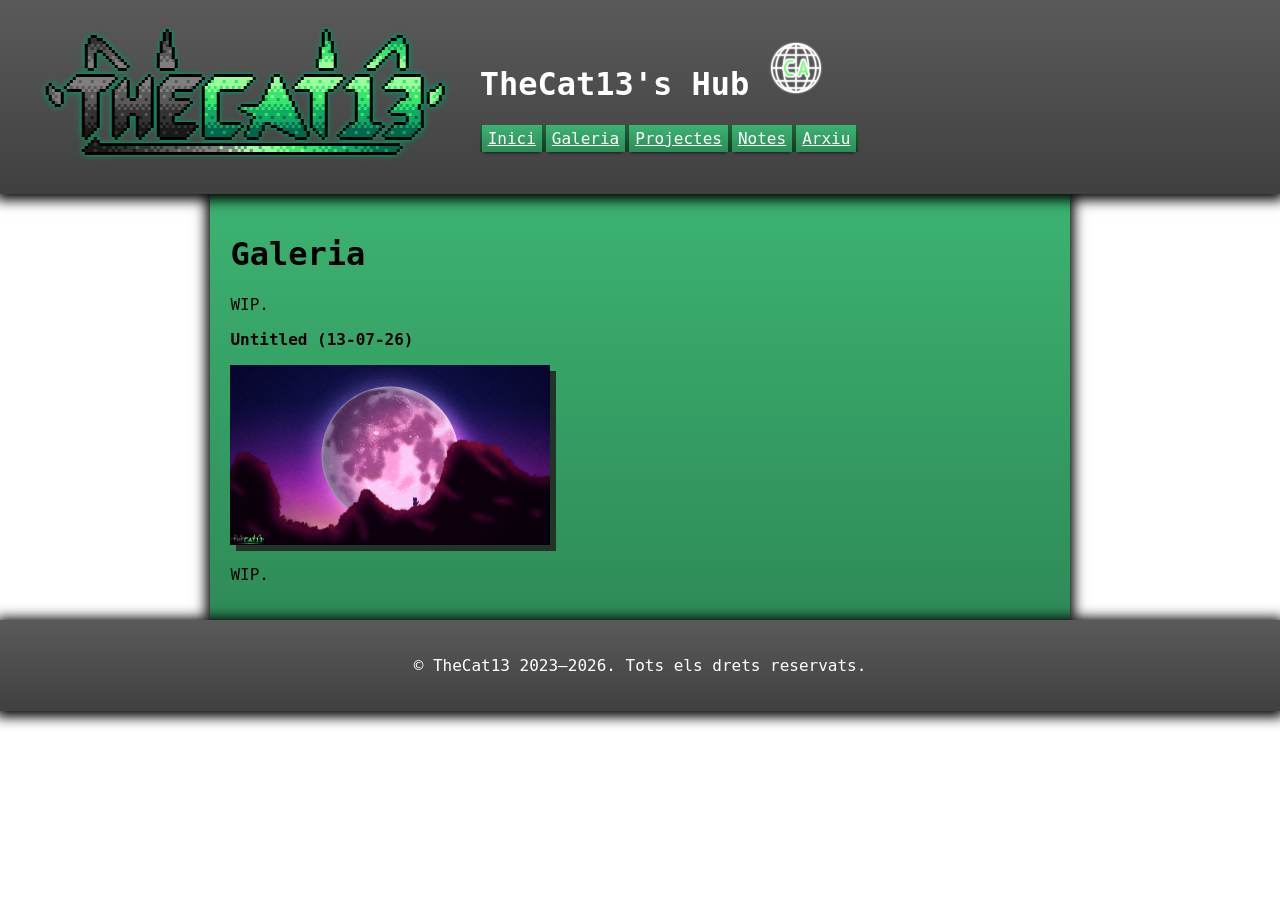
<file: gallery-ca.html>
<!DOCTYPE html>
<html lang="ca">
<head>
  <meta charset="UTF-8">
  <meta name="viewport" content="width=device-width, initial-scale=1.0">
  <title>TheCat13 - Galeria</title>
  <link rel="icon" href="assets/favicon.png" type="image/x-icon">
  <link rel="stylesheet" href="styles/styles.css">
</head>

<body>

<header>
  <div class="headerlogo">
  	<img class="headerlogo" src="assets/logo.png">
  </div>
  <div class="title">
    <h1>TheCat13's Hub <a href="gallery.html"><img src="assets/languageCA.png" style="width: 54px;"></a></h1>
    <p class="buttons"><a href="index-ca.html">Inici</a><a href="gallery-ca.html">Galeria</a><a href="projects-ca.html">Projectes</a><a href="notes-ca.html">Notes</a>
    <a href="archive-ca.html">Arxiu</a></p>
  </div>
</header>

<main>
  <div class="mainsmain">
    <h1>Galeria</h1>
    <p>WIP.</p>

    <p><strong>Untitled (13-07-26)</strong></p>
    <img class="image" src="assets/gallery/Untitled_(13-07-26).png" style="width: 320px;">
    <p>WIP.</p>
  </div>
</main>

<footer>
  <p>© TheCat13 2023–2026. Tots els drets reservats.</p>
</footer>

</body>
</html>
</file>
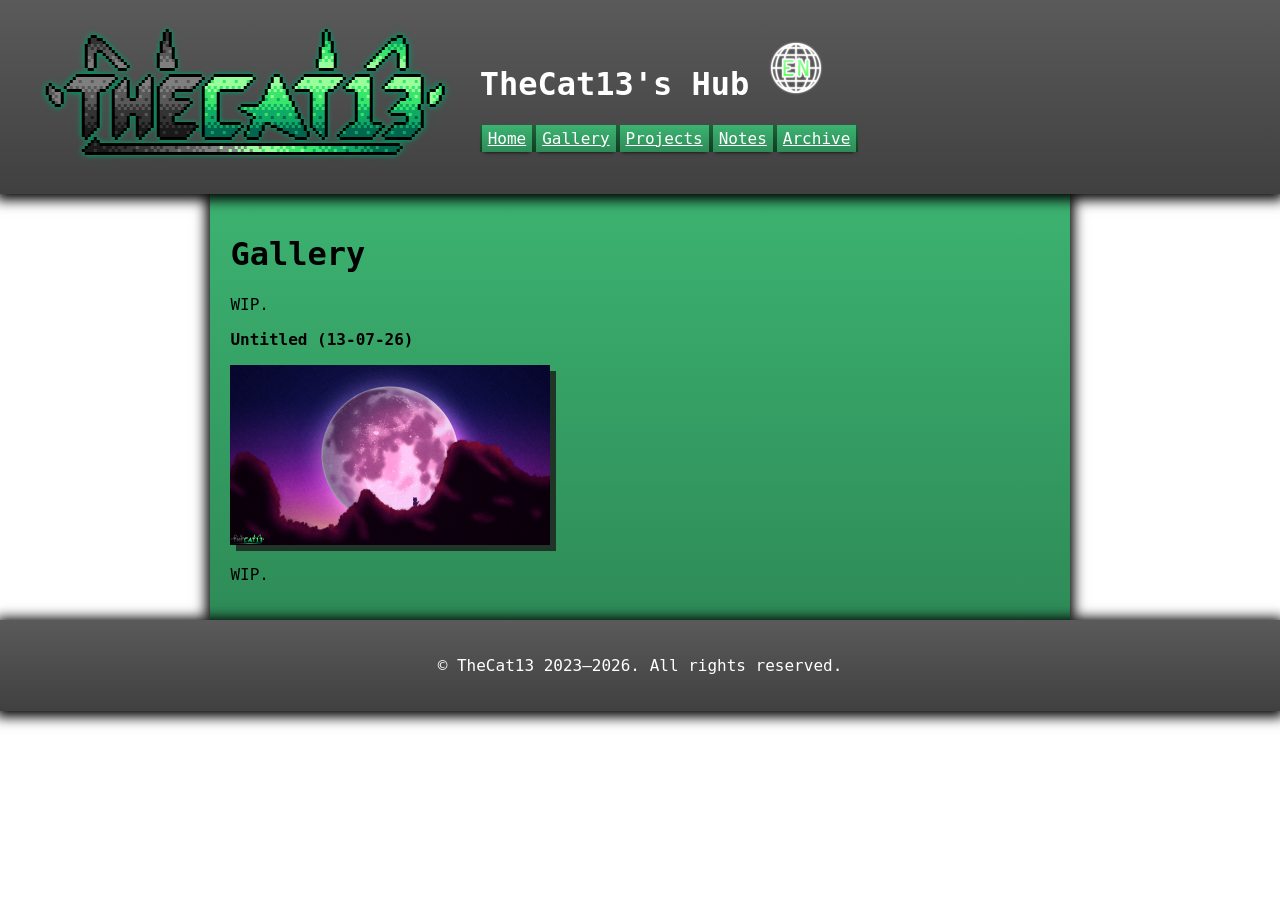
<file: gallery.html>
<!DOCTYPE html>
<html lang="en">
<head>
  <meta charset="UTF-8">
  <meta name="viewport" content="width=device-width, initial-scale=1.0">
  <title>TheCat13 - Gallery</title>
  <link rel="icon" href="assets/favicon.png" type="image/x-icon">
  <link rel="stylesheet" href="styles/styles.css">
</head>

<body>

<header>
  <div class="headerlogo">
  	<img class="headerlogo" src="assets/logo.png">
  </div>
  <div class="title">
    <h1>TheCat13's Hub <a href="gallery-ca.html"><img src="assets/languageEN.png" style="width: 54px;"></a></h1>
    <p class="buttons"><a href="index.html">Home</a><a href="gallery.html">Gallery</a><a href="projects.html">Projects</a><a href="notes.html">Notes</a>
    <a href="archive.html">Archive</a></p>
  </div>
</header>

<main>
  <div class="mainsmain">
    <h1>Gallery</h1>
    <p>WIP.</p>

    <p><strong>Untitled (13-07-26)</strong></p>
    <img class="image" src="assets/gallery/Untitled_(13-07-26).png" style="width: 320px;">
    <p>WIP.</p>
  </div>
</main>

<footer>
  <p>© TheCat13 2023–2026. All rights reserved.</p>
</footer>

</body>
</html>
</file>
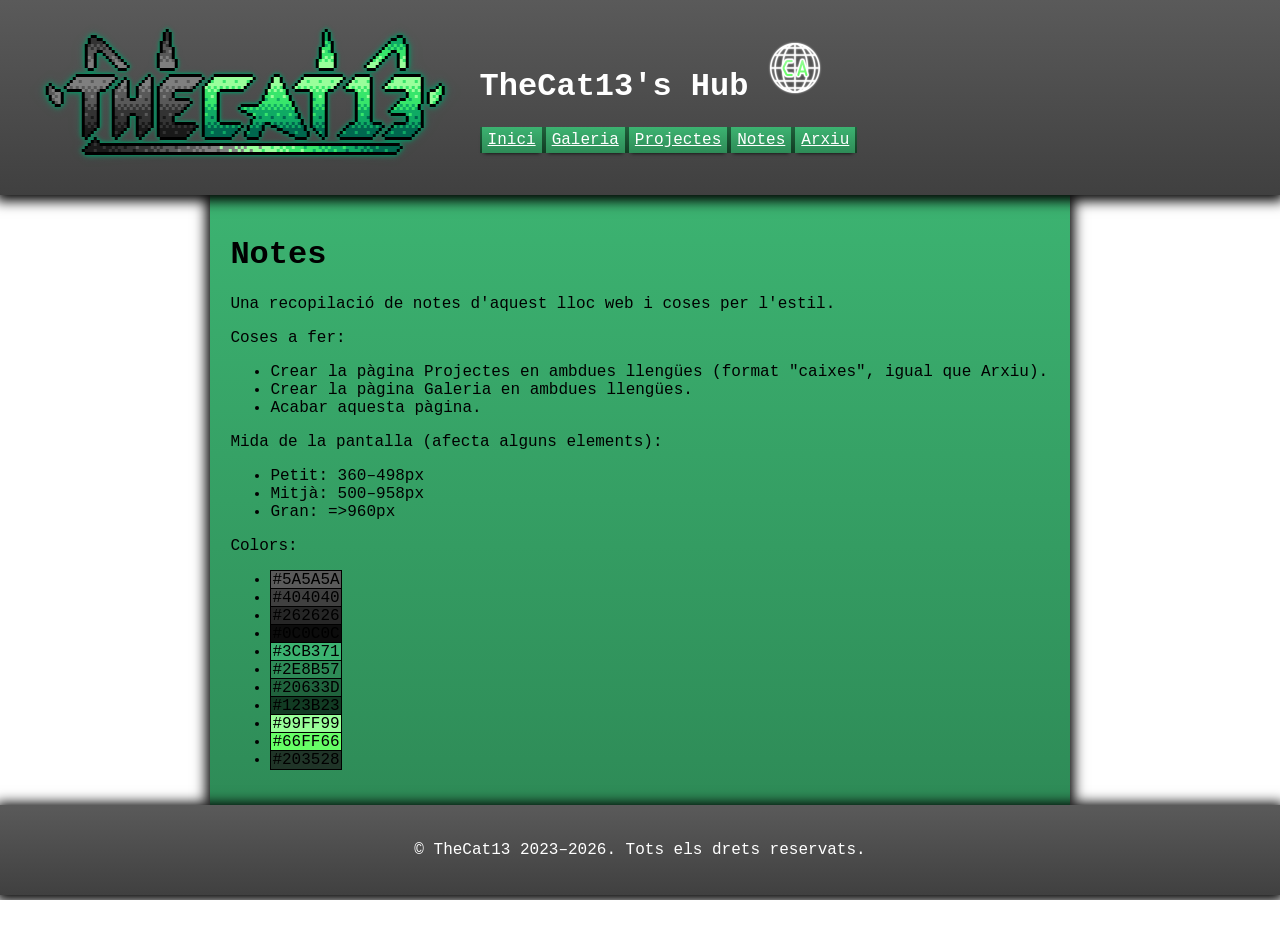
<file: notes-ca.html>
<!DOCTYPE html>
<html lang="ca">
<head>
  <meta charset="UTF-8">
  <meta name="viewport" content="width=device-width, initial-scale=1.0">
  <title>TheCat13 - Notes</title>
  <link rel="icon" href="assets/favicon.png" type="image/x-icon">
  <link rel="stylesheet" href="styles/styles.css">
</head>

<body>

<header>
  <div class="headerlogo">
  	<img class="headerlogo" src="assets/logo.png">
  </div>
  <div class="title">
    <h1>TheCat13's Hub <a href="notes.html"><img src="assets/languageCA.png" style="width: 54px;"></a></h1>
    <p class="buttons"><a href="index-ca.html">Inici</a><a href="gallery-ca.html">Galeria</a><a href="projects-ca.html">Projectes</a><a href="notes-ca.html">Notes</a>
    <a href="archive-ca.html">Arxiu</a></p>
  </div>
</header>

<main>
  <div class="mainsmain">
    <h1>Notes</h1>
    <p>Una recopilació de notes d'aquest lloc web i coses per l'estil.</p>

    <p>Coses a fer:</p>
    <ul>
      <li>Crear la pàgina Projectes en ambdues llengües (format "caixes", igual que Arxiu).</li>
      <li>Crear la pàgina Galeria en ambdues llengües.</li>
      <li>Acabar aquesta pàgina.</li>
    </ul>
    <p>Mida de la pantalla (afecta alguns elements):</p>
    <ul>
      <li>Petit: 360–498px</li>
      <li>Mitjà: 500–958px</li>
      <li>Gran: =>960px</li>
    </ul>
    <p>Colors:</p>
    <ul>
      <li><span style="background-color:#5a5a5a; padding: 0 1px; border: 1px solid #000;">#5A5A5A</span></li>
      <li><span style="background-color:#404040; padding: 0 1px; border: 1px solid #000;">#404040</span></li>
      <li><span style="background-color:#262626; padding: 0 1px; border: 1px solid #000;">#262626</span></li>
      <li><span style="background-color:#0c0c0c; padding: 0 1px; border: 1px solid #000;">#0C0C0C</span></li>
      <li><span style="background-color:#3cb371; padding: 0 1px; border: 1px solid #000;">#3CB371</span></li>
      <li><span style="background-color:#2e8b57; padding: 0 1px; border: 1px solid #000;">#2E8B57</span></li>
      <li><span style="background-color:#20633d; padding: 0 1px; border: 1px solid #000;">#20633D</span></li>
      <li><span style="background-color:#123b23; padding: 0 1px; border: 1px solid #000;">#123B23</span></li>
      <li><span style="background-color:#99ff99; padding: 0 1px; border: 1px solid #000;">#99FF99</span></li>
      <li><span style="background-color:#66ff66; padding: 0 1px; border: 1px solid #000;">#66FF66</span></li>
      <li><span style="background-color:#203528; padding: 0 1px; border: 1px solid #000;">#203528</span></li>
    </ul>
  </div>
</main>

<footer>
  <p>© TheCat13 2023–2026. Tots els drets reservats.</p>
</footer>

</body>
</html>
</file>
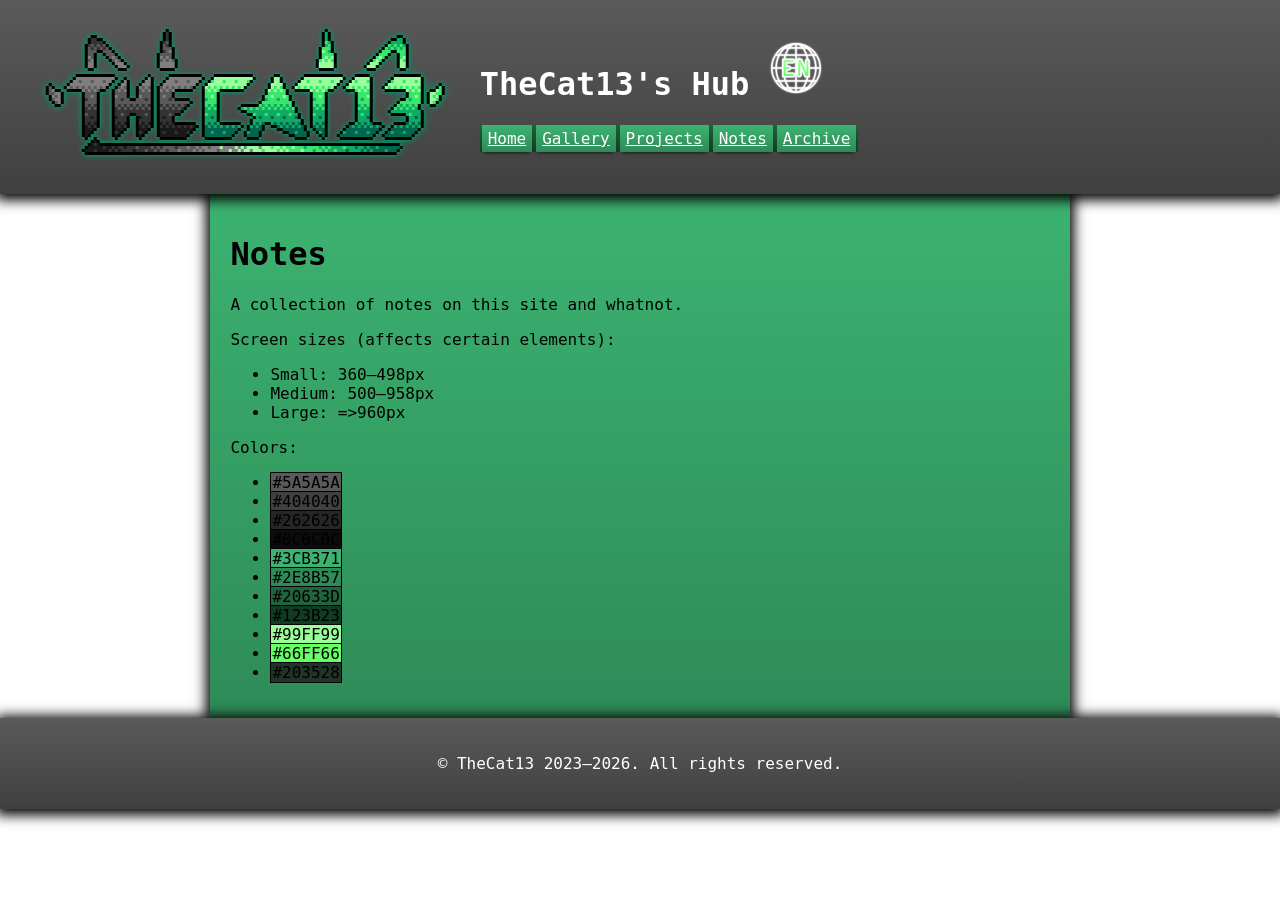
<file: notes.html>
<!DOCTYPE html>
<html lang="en">
<head>
  <meta charset="UTF-8">
  <meta name="viewport" content="width=device-width, initial-scale=1.0">
  <title>TheCat13 - Notes</title>
  <link rel="icon" href="assets/favicon.png" type="image/x-icon">
  <link rel="stylesheet" href="styles/styles.css">
</head>

<body>

<header>
  <div class="headerlogo">
  	<img class="headerlogo" src="assets/logo.png">
  </div>
  <div class="title">
    <h1>TheCat13's Hub <a href="notes-ca.html"><img src="assets/languageEN.png" style="width: 54px;"></a></h1>
    <p class="buttons"><a href="index.html">Home</a><a href="gallery.html">Gallery</a><a href="projects.html">Projects</a><a href="notes.html">Notes</a>
    <a href="archive.html">Archive</a></p>
  </div>
</header>

<main>
  <div class="mainsmain">
    <h1>Notes</h1>
    <p>A collection of notes on this site and whatnot.</p>

    <p>Screen sizes (affects certain elements):</p>
    <ul>
      <li>Small: 360–498px</li>
      <li>Medium: 500–958px</li>
      <li>Large: =>960px</li>
    </ul>
    <p>Colors:</p>
    <ul>
      <li><span style="background-color:#5a5a5a; padding: 0 1px; border: 1px solid #000;">#5A5A5A</span></li>
      <li><span style="background-color:#404040; padding: 0 1px; border: 1px solid #000;">#404040</span></li>
      <li><span style="background-color:#262626; padding: 0 1px; border: 1px solid #000;">#262626</span></li>
      <li><span style="background-color:#0c0c0c; padding: 0 1px; border: 1px solid #000;">#0C0C0C</span></li>
      <li><span style="background-color:#3cb371; padding: 0 1px; border: 1px solid #000;">#3CB371</span></li>
      <li><span style="background-color:#2e8b57; padding: 0 1px; border: 1px solid #000;">#2E8B57</span></li>
      <li><span style="background-color:#20633d; padding: 0 1px; border: 1px solid #000;">#20633D</span></li>
      <li><span style="background-color:#123b23; padding: 0 1px; border: 1px solid #000;">#123B23</span></li>
      <li><span style="background-color:#99ff99; padding: 0 1px; border: 1px solid #000;">#99FF99</span></li>
      <li><span style="background-color:#66ff66; padding: 0 1px; border: 1px solid #000;">#66FF66</span></li>
      <li><span style="background-color:#203528; padding: 0 1px; border: 1px solid #000;">#203528</span></li>
    </ul>
  </div>
</main>

<footer>
  <p>© TheCat13 2023–2026. All rights reserved.</p>
</footer>

</body>
</html>
</file>
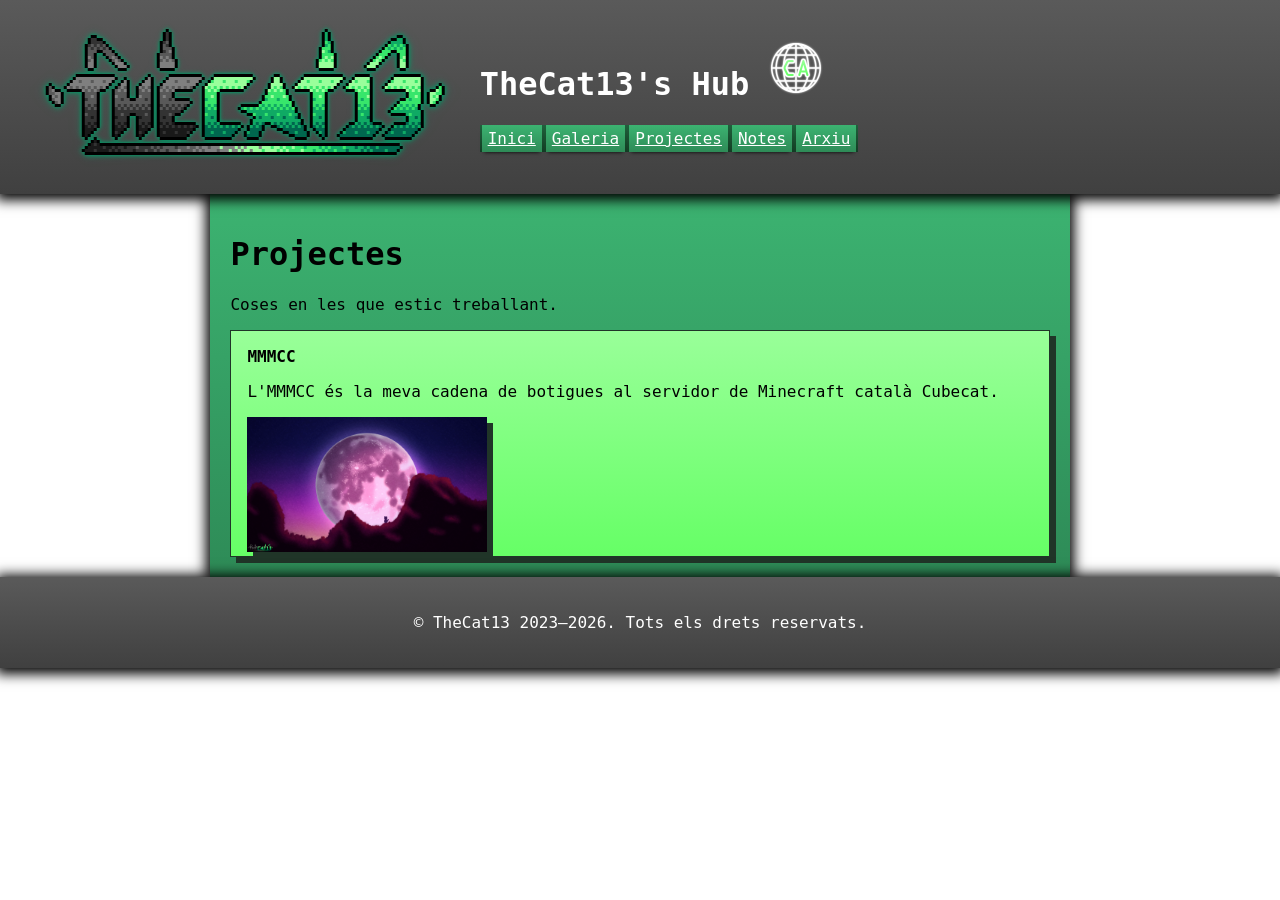
<file: projects-ca.html>
<!DOCTYPE html>
<html lang="ca">
<head>
  <meta charset="UTF-8">
  <meta name="viewport" content="width=device-width, initial-scale=1.0">
  <title>TheCat13 - Projectes</title>
  <link rel="icon" href="assets/favicon.png" type="image/x-icon">
  <link rel="stylesheet" href="styles/styles.css">
</head>

<body>

<header>
  <div class="headerlogo">
  	<img class="headerlogo" src="assets/logo.png">
  </div>
  <div class="title">
    <h1>TheCat13's Hub <a href="projects.html"><img src="assets/languageCA.png" style="width: 54px;"></a></h1>
    <p class="buttons"><a href="index-ca.html">Inici</a><a href="gallery-ca.html">Galeria</a><a href="projects-ca.html">Projectes</a><a href="notes-ca.html">Notes</a>
    <a href="archive-ca.html">Arxiu</a></p>
  </div>
</header>

<main>
  <div class="mainsmain">
    <h1>Projectes</h1>
    <p>Coses en les que estic treballant.</p>

    <div class="box">
    <p><strong>MMMCC</strong></p>
    <p>L'MMMCC és la meva cadena de botigues al servidor de Minecraft català Cubecat.</p>
    <img class="image" src="assets/gallery/Untitled_(13-07-26).png" style="width: 240px;">
    </div>
  </div>
</main>

<footer>
  <p>© TheCat13 2023–2026. Tots els drets reservats.</p>
</footer>

</body>
</html>
</file>
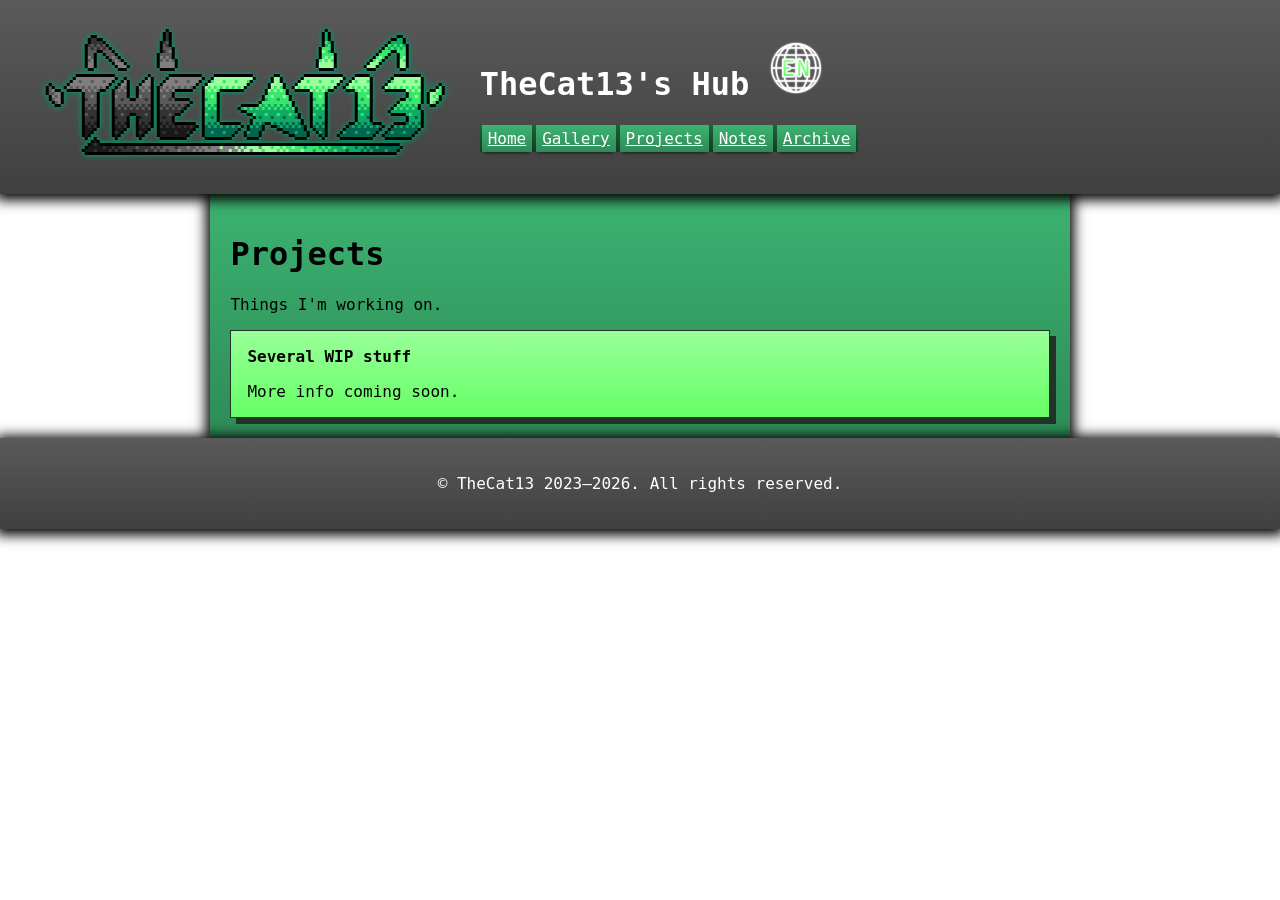
<file: projects.html>
<!DOCTYPE html>
<html lang="en">
<head>
  <meta charset="UTF-8">
  <meta name="viewport" content="width=device-width, initial-scale=1.0">
  <title>TheCat13 - Projects</title>
  <link rel="icon" href="assets/favicon.png" type="image/x-icon">
  <link rel="stylesheet" href="styles/styles.css">
</head>

<body>

<header>
  <div class="headerlogo">
  	<img class="headerlogo" src="assets/logo.png">
  </div>
  <div class="title">
    <h1>TheCat13's Hub <a href="projects-ca.html"><img src="assets/languageEN.png" style="width: 54px;"></a></h1>
    <p class="buttons"><a href="index.html">Home</a><a href="gallery.html">Gallery</a><a href="projects.html">Projects</a><a href="notes.html">Notes</a>
    <a href="archive.html">Archive</a></p>
  </div>
</header>

<main>
  <div class="mainsmain">
    <h1>Projects</h1>
    <p>Things I'm working on.</p>

    <div class="box">
    <p><strong>Several WIP stuff</strong></p>
    <p>More info coming soon.</p>
    </div>
  </div>
</main>

<footer>
  <p>© TheCat13 2023–2026. All rights reserved.</p>
</footer>

</body>
</html>
</file>
<file: styles/styles.css>
@import url('https://fonts.cdnfonts.com/css/ocr-a-std');

body {
  font-family: 'OCR A Std', monospace;
  margin: 0;
}

header, footer {
  box-shadow: 0px 1.5px 12px 4px black;
  padding: 20px;
  background-image: linear-gradient(#5a5a5a, #404040);
  color: white;
}

header {
  position: sticky;
  z-index: 3;
}

footer {
  text-align: center;
}

.headerlogo {
  display: inline-block;
  width: 450px;
}

@media (max-width: 499px) { /* provisional width */
  .headerlogo {
    width: 100%;
  }
  .headerlogo img {
	  display: block;
    width: 300px;
    margin: auto;
  }
}

@media (min-width: 960px) { /* provisional width */
  .title {
    display: inline-block;
    vertical-align: top;
    height: 150px;
  }
}

main {
  z-index: 1;
  background-image: url("https://art.ngfiles.com/images/7917000/7917780_3478394_thecat13_untitled-7917780.194831a0c51d38370541dcea2bf798ab.webp?f1783970527");
  background-size: cover;
  background-position: center;
  background-repeat: no-repeat;
}

.mainsmain {
  width: 64%;
  margin: 0 auto;
  box-shadow: 0px 0px 12px 4px black;
  padding: 20px;
  background-image: linear-gradient(#3cb371, #2e8b57);
}

@media (max-width: 499px) { /* provisional width */
  .mainsmain {
    width: auto;
  }
}

.buttons {
  display: flex;
  flex-wrap: wrap;
}

.buttons a {
  box-shadow: 0px 4px 4px -4px black;
  padding: 4px 6px;
  white-space: nowrap;
  color: white;
}

.buttons a:hover {
  color: #99ff99;
}

.buttons a:active {
  box-shadow: inset 0px 1px 4px 0px #ffffff7f;
  color: #66ff66;
}

header .buttons a {
  background-image: linear-gradient(#3cb371, #2e8b57);
  border-image: linear-gradient(#20633d, #123b23) 1;
  border-width: 2px;
  border-style: solid;
  border-top: 0;
  border-bottom: 0;
}

main .buttons a {
  background-image: linear-gradient(#5a5a5a, #404040);
  border-image: linear-gradient(#262626, #0c0c0c) 1;
  border-width: 2px;
  border-style: solid;
  border-top: 0;
  border-bottom: 0;
}

.image {
  box-shadow: 6px 6px 0px 0px #203528;
}

.box {
  box-shadow: 6px 6px 0px 0px #203528;
  border: 1px solid #203528;
  background-image: linear-gradient(#99ff99, #66ff66);
}

.box p, .box .image {
  margin-left: 16px;
}
</file>
